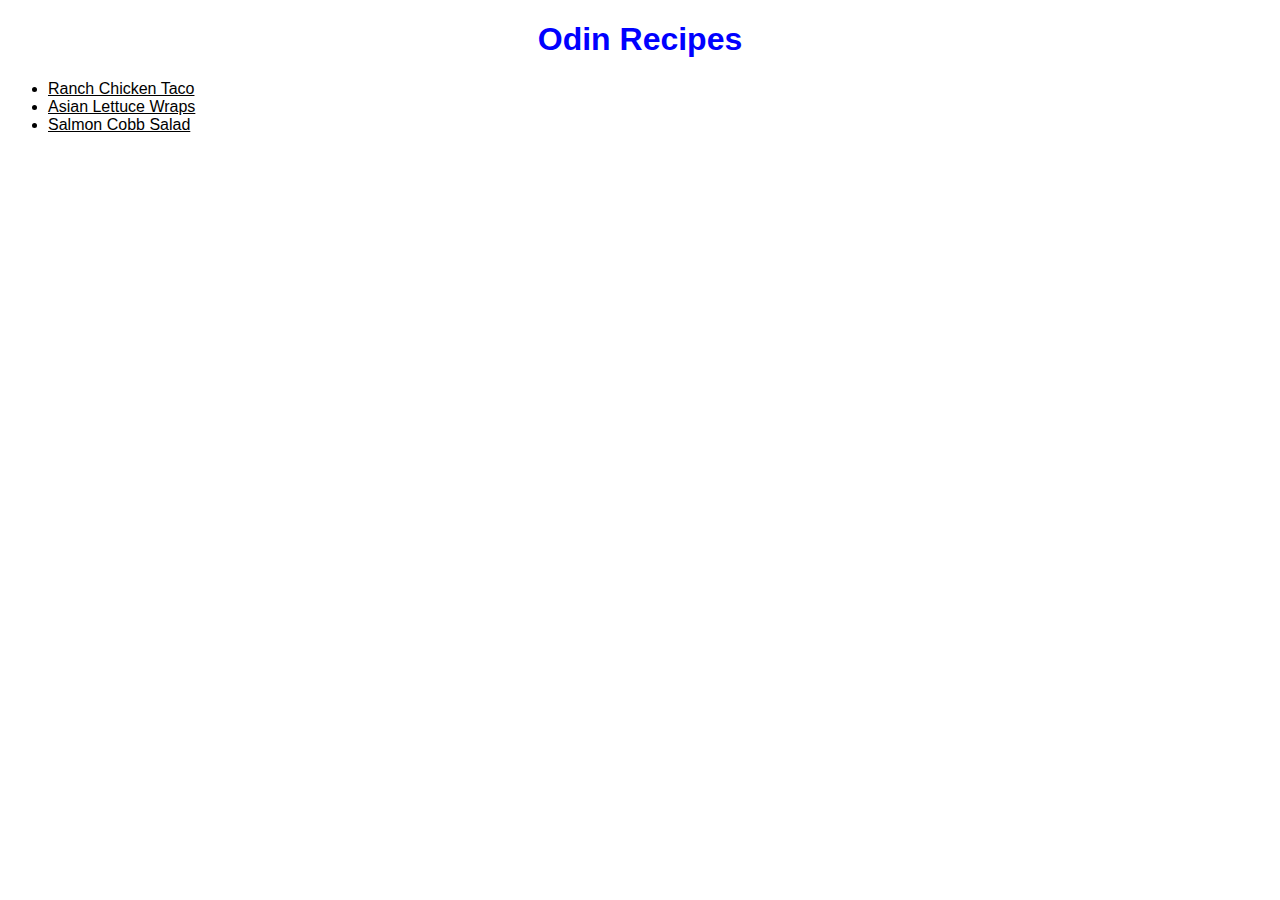
<file: index.html>
<!DOCTYPE html>
<html lang="en">
<head>
    <meta charset="UTF-8">
    <meta name="viewport" content="width=device-width, initial-scale=1.0">
    <title>Odin Recipes</title>
    <link rel="stylesheet" href="style.css">
    
</head>
<body>
  <!--This is the heading of the homepage of the website-->
  <h1 class="title">Odin Recipes</h1>
  <!--This is the list of my favourite dishes-->
  <ul>
    <li><a href="recipes/RanchChickenTacos.html" >Ranch Chicken Taco</a></li>
    <li><a href="recipes/AsianLettuceWraps.html">Asian Lettuce Wraps</a></li>
    <li><a href="recipes/SalmonCobbSalad.htm">Salmon Cobb Salad</a></li>
  </ul>

</body>
</html>
</file>
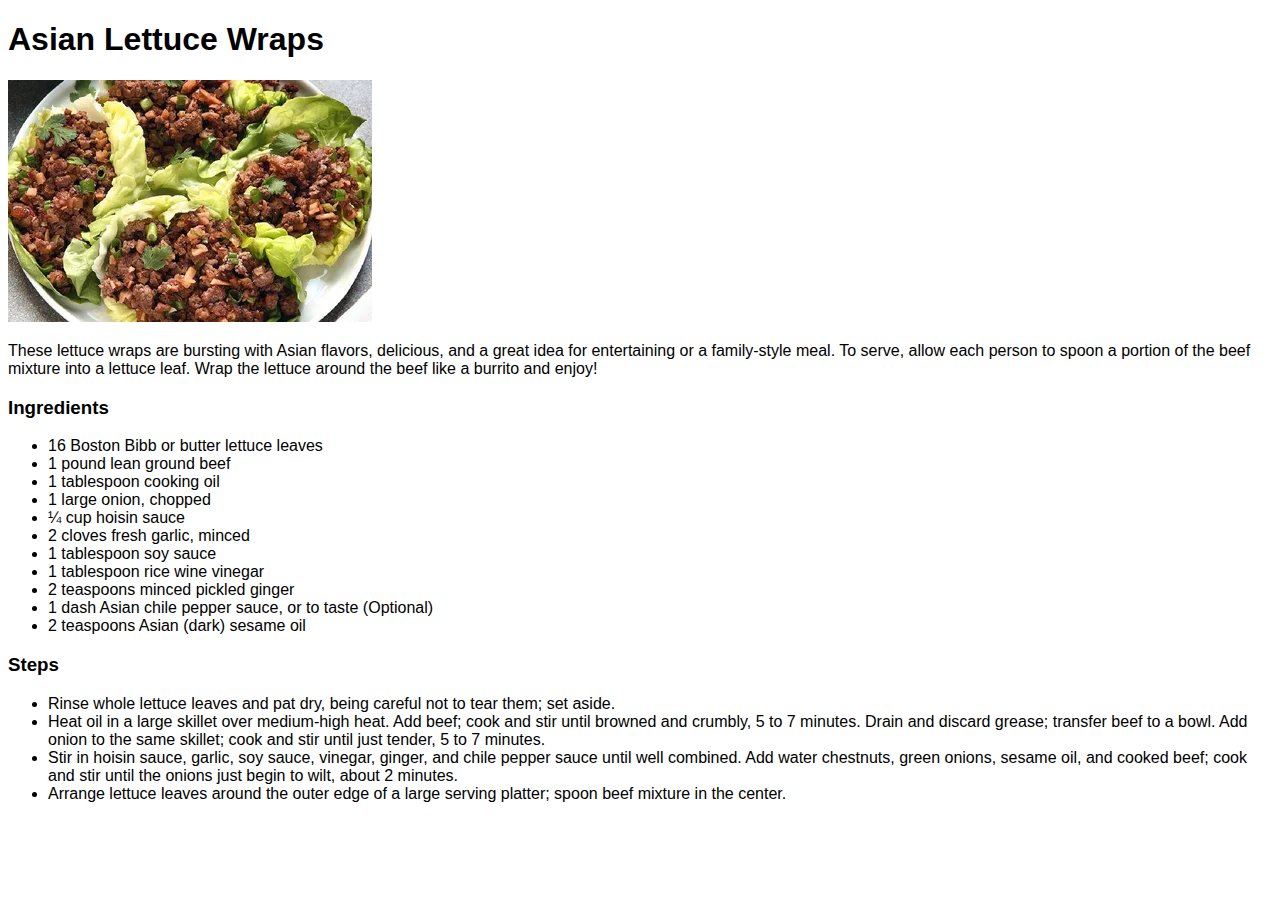
<file: recipes/AsianLettuceWraps.html>
<!DOCTYPE html>
<html lang="en">
<head>
    <meta charset="UTF-8">
    <meta name="viewport" content="width=device-width, initial-scale=1.0">
    <title>Asian Lettuce Wraps</title>
    <link rel="stylesheet" href="../style.css">
</head>
<body>
   <h1>Asian Lettuce Wraps</h1>
   <img src="images/2630776-asian-lettuce-wraps-Chefd-1x1-1-b10d1fecc65748a4b4c60113da62a863.webp" alt="Asian Lettuce Wraps" width="364" height="242"> 
   <p>These lettuce wraps are bursting with Asian flavors, delicious, and a great idea for entertaining or a family-style meal. To serve, allow each person to spoon a portion of the beef mixture into a lettuce leaf. Wrap the lettuce around the beef like a burrito and enjoy!</p>
   <h3>Ingredients</h3>
   <ul>
    <li>16 Boston Bibb or butter lettuce leaves</li>
    <li>1 pound lean ground beef</li>
    <li>1 tablespoon cooking oil</li>
    <li>1 large onion, chopped</li>
    <li>¼ cup hoisin sauce</li>
    <li>2 cloves fresh garlic, minced</li>
    <li>1 tablespoon soy sauce</li>
    <li>1 tablespoon rice wine vinegar</li>
    <li>2 teaspoons minced pickled ginger</li>
    <li>1 dash Asian chile pepper sauce, or to taste (Optional)</li>
    <li>2 teaspoons Asian (dark) sesame oil</li>
   </ul>
   <h3>Steps</h3>
    <ul>
        <li>Rinse whole lettuce leaves and pat dry, being careful not to tear them; set aside.
        </li>
        <li>Heat oil in a large skillet over medium-high heat. Add beef; cook and stir until browned and crumbly, 5 to 7 minutes. Drain and discard grease; transfer beef to a bowl. Add onion to the same skillet; cook and stir until just tender, 5 to 7 minutes.
        </li>
        <li>Stir in hoisin sauce, garlic, soy sauce, vinegar, ginger, and chile pepper sauce until well combined. Add water chestnuts, green onions, sesame oil, and cooked beef; cook and stir until the onions just begin to wilt, about 2 minutes.
        </li>
        <li>Arrange lettuce leaves around the outer edge of a large serving platter; spoon beef mixture in the center.
        </li>
        
    </ul>
</body>
</html>
</file>
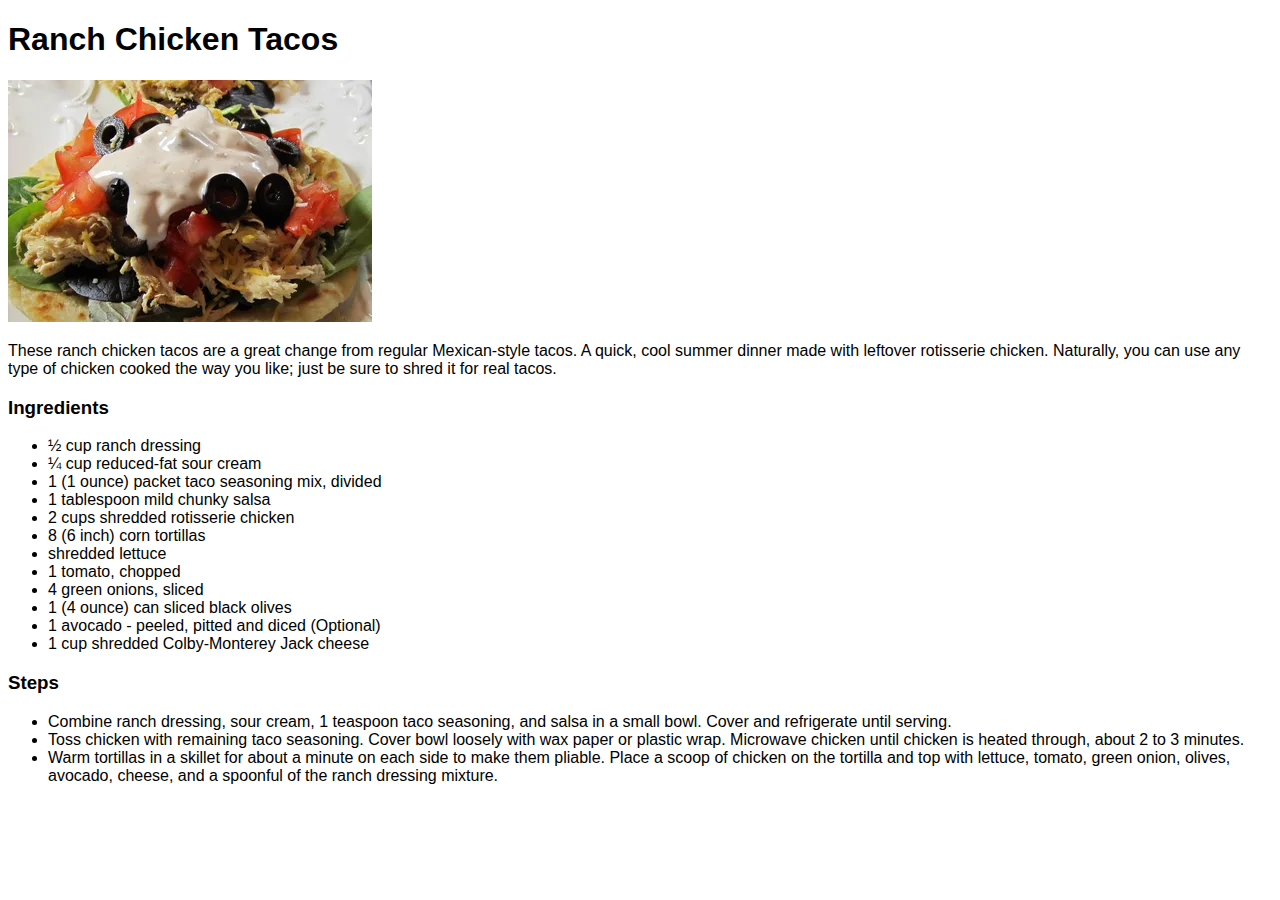
<file: recipes/RanchChickenTacos.html>
<!DOCTYPE html>
<html lang="en">
<head>
    <meta charset="UTF-8">
    <meta name="viewport" content="width=device-width, initial-scale=1.0">
    <title>Ranch Chicken Tacos</title>
    <link rel="stylesheet" href="../style.css">
</head>
<body>
    <h1>Ranch Chicken Tacos</h1>
    <img src="images/972962-ranch-chicken-tacos-Deb-C-4x3-1-b9a394dfd01f4a198ca9ed7a32c5e191.webp" alt="Ranch Chicken Tacos" height="242" width="364">
    <p>These ranch chicken tacos are a great change from regular Mexican-style tacos. A quick, cool summer dinner made with leftover rotisserie chicken. Naturally, you can use any type of chicken cooked the way you like; just be sure to shred it for real tacos.</p>
    <h3>Ingredients</h3>
    <ul>
        <li>½ cup ranch dressing</li>
        <li>¼ cup reduced-fat sour cream</li>
        <li>1 (1 ounce) packet taco seasoning mix, divided</li>
        <li>1 tablespoon mild chunky salsa</li>
        <li>2 cups shredded rotisserie chicken</li>
        <li>8 (6 inch) corn tortillas</li>
        <li>shredded lettuce</li>
        <li>1 tomato, chopped

        </li>
        <li>4 green onions, sliced

        </li>
        <li>1 (4 ounce) can sliced black olives</li>
        <li>1 avocado - peeled, pitted and diced (Optional)</li>
        <li>1 cup shredded Colby-Monterey Jack cheese</li>
    </ul>
    <h3>Steps</h3>
    <ul>
        <li>Combine ranch dressing, sour cream, 1 teaspoon taco seasoning, and salsa in a small bowl. Cover and refrigerate until serving.</li>
        <li>Toss chicken with remaining taco seasoning. Cover bowl loosely with wax paper or plastic wrap. Microwave chicken until chicken is heated through, about 2 to 3 minutes.</li>
        <li>Warm tortillas in a skillet for about a minute on each side to make them pliable. Place a scoop of chicken on the tortilla and top with lettuce, tomato, green onion, olives, avocado, cheese, and a spoonful of the ranch dressing mixture.</li>
        
    </ul>
</body>
</html>
</file>
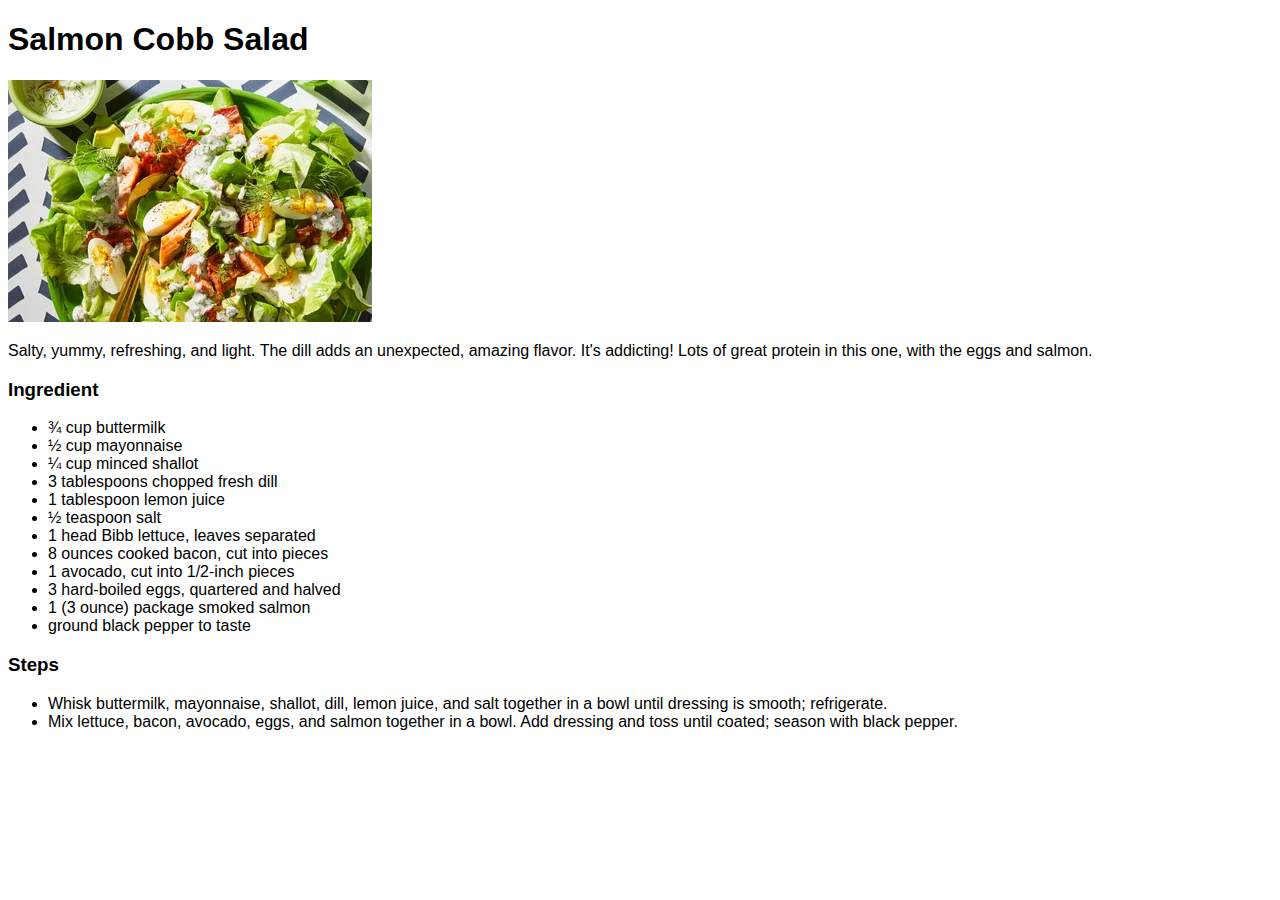
<file: recipes/SalmonCobbSalad.htm>
<!DOCTYPE html>
<html lang="en">
<head>
    <meta charset="UTF-8">
    <meta name="viewport" content="width=device-width, initial-scale=1.0">
    <title>Salmon Cobb Salad</title>
    <link rel="stylesheet" href="../style.css">
</head>
<body>
    <h1>Salmon Cobb Salad</h1>
    <img src="images/258277-salmon-cobb-salad-magazine-4x3-43c651aa647e4ce788afc4222119032e.webp" alt="Salmon Cobb Salad" width="364" height="242">
    <p>Salty, yummy, refreshing, and light. The dill adds an unexpected, amazing flavor. It's addicting! Lots of great protein in this one, with the eggs and salmon.</p>
    <h3>Ingredient</h3>
    <ul>
        <li>¾ cup buttermilk</li>
        <li>½ cup mayonnaise</li>
        <li>¼ cup minced shallot</li>
        <li>3 tablespoons chopped fresh dill</li>
        <li>1 tablespoon lemon juice</li>
        <li>½ teaspoon salt</li>
        <li>1 head Bibb lettuce, leaves separated</li>
        <li>8 ounces cooked bacon, cut into pieces</li>
        <li>1 avocado, cut into 1/2-inch pieces</li>
        <li>3 hard-boiled eggs, quartered and halved</li>
        <li>1 (3 ounce) package smoked salmon</li>
        <li>ground black pepper to taste</li>
    </ul>
    <h3>Steps</h3>
    <ul>
        <li>Whisk buttermilk, mayonnaise, shallot, dill, lemon juice, and salt together in a bowl until dressing is smooth; refrigerate.
        </li>
        <li>Mix lettuce, bacon, avocado, eggs, and salmon together in a bowl. Add dressing and toss until coated; season with black pepper.
        </li>
    </ul>

</body>
</html>
</file>
<file: style.css>
* {
    font-family: Verdana, Geneva, Tahoma, sans-serif;
}
.title {
    color: blue;
    text-align: center;
}
ul li a{
    color: black;
    font-family: ;
}
</file>
